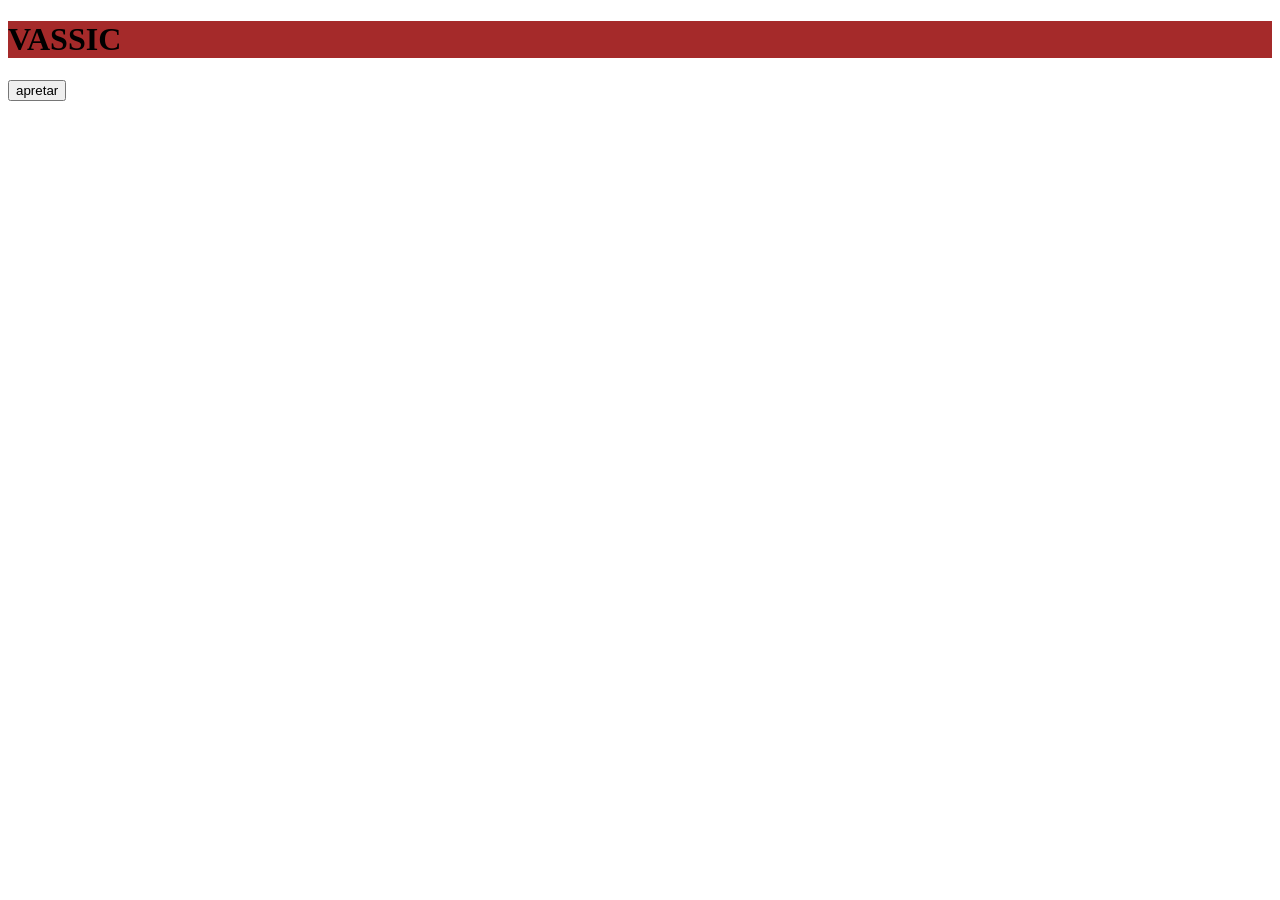
<file: chiclete babalu - Búsqueda Imágenes_files/js.html>
<!doctype html>
<html lang="es">
  <head>
    <meta charset="UTF-8" />
    <meta name="viewport" content="width=device-width, initial-scale=1.0" />
    <link rel="stylesheet" href="js.css" />
    <title>Document</title>
  </head>
  <body>
    <div class="col-end-auto">
      <h1 class="titulo">VASSIC</h1>
      <h2 id="mensaje"></h2>
      <button id="boton-apretar">apretar</button>
    </div>
    <script src="./main.js"></script>
  </body>
</html>
</file>
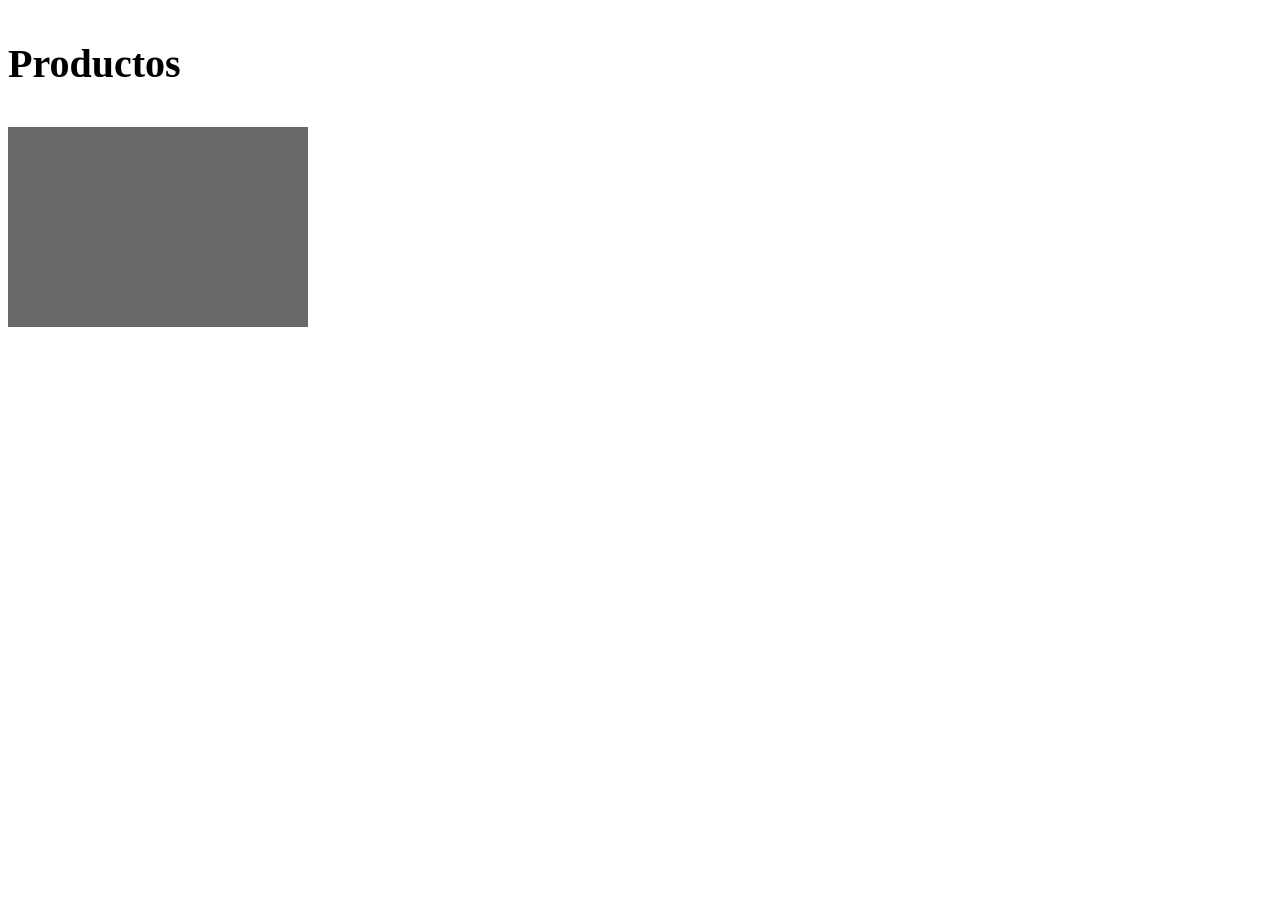
<file: nueva/nuevo1.html>
<!doctype html>
<html lang="en">
  <head>
    <meta charset="UTF-8" />
    <meta name="viewport" content="width=device-width, initial-scale=1.0" />
    <title>Document</title>
    <link rel="stylesheet" href="styles.css" />
  </head>
  <body>
    <h3 id="Producto">Productos</h3>
    <div>
      <ul class="abajo" id="abajo1">
        <li>Tops</li>
        <li>Jeans</li>
        <li>Camperas</li>
        <li>Buzos</li>
      </ul>
    </div>
    <script src="./pro-valen.js"></script>
  </body>
</html>
</file>
<file: chiclete babalu - Búsqueda Imágenes_files/js.css>
.titulo {
  background-color: brown;
}
</file>
<file: nueva/styles.css>
div {
  background-color: rgb(105, 105, 105);
  width: 300px;
  height: 200px;
}

.abajo {
  padding-top: 10px;
  margin-top: 15px;
  display: none;
}

li {
  font-size: 30px;
}

h3 {
  font-size: 40px;
}

.aparecer-menu {
  display: block;
}
</file>
